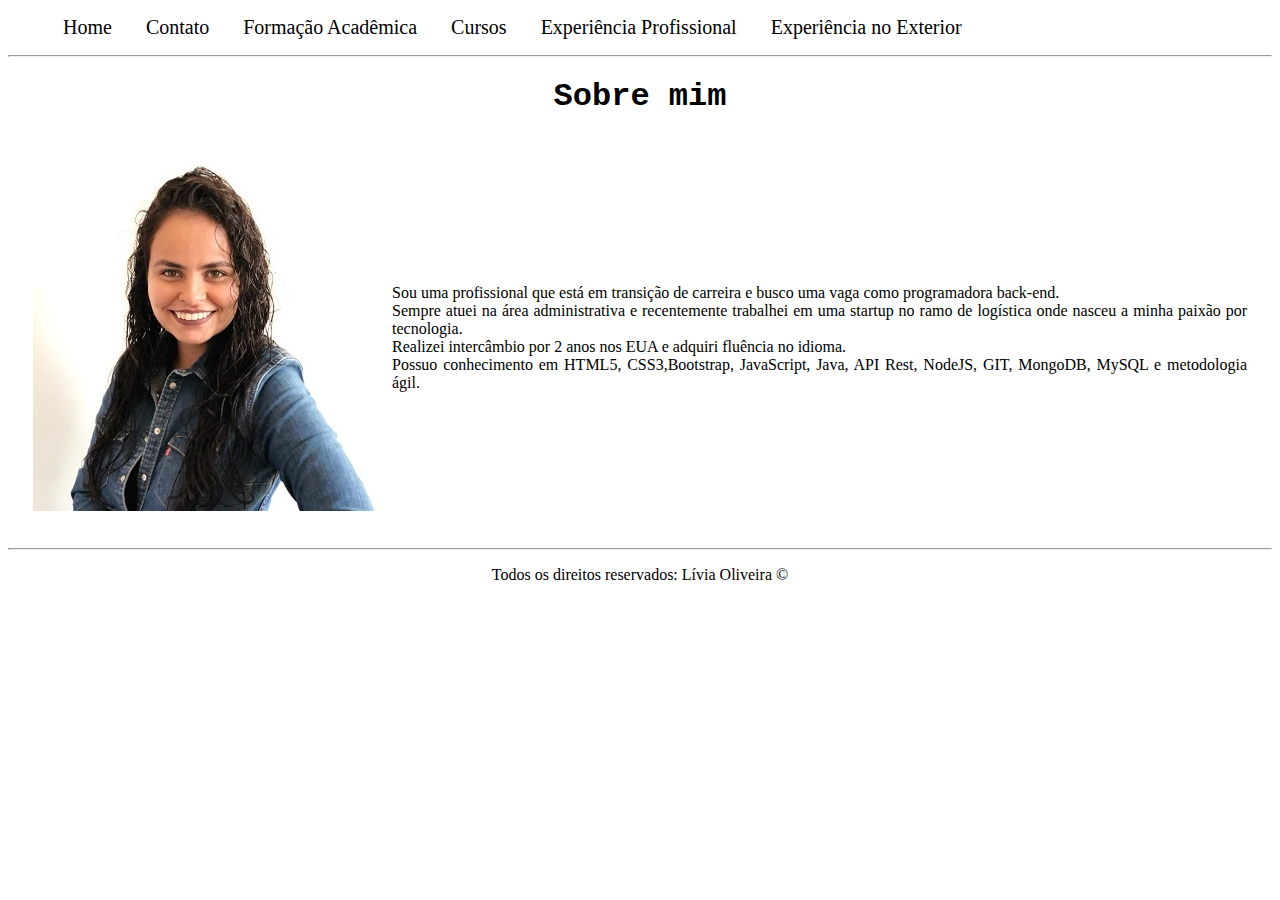
<file: index.html>
<!DOCTYPE html>
<html lang="pt-br">

    <head>
        <meta charset="UTF-8"/>
        <meta name="viewport" content="width=device-width, initial-scale=1.0">
        <title>Meu perfil</title>
        <link rel="stylesheet" href="assets/css/style.css">
    </head>
    <body>
        <ul id = "menu">
            <li>
                <a href="index.html">Home</a>
            </li>
            <li>
                <a href="contato.html">Contato</a>
            </li>
            <li>
                <a href="formacao.html">Formação Acadêmica</a>
            </li>
            <li>
                <a href="cursos.html">Cursos</a>
            </li>
            <li>
                <a href="experiencia.html">Experiência Profissional</a>
            </li>
            <li>
                <a href="exterior.html">Experiência no Exterior</a>
            </li>
        </ul>
        <hr>

        <h1 class="center">Sobre mim</h1>
        <div class="container">

            <div class="foto">
                <img src="/assets/img/eu.jpg" alt="foto minha com cabelos soltos e encaracolados usando uma jaqueta jeans">
                <!-- <iframe width="560" height="315" src="https://www.youtube.com/embed/jyZk-quDh98" title="YouTube video player" frameborder="4" allow="accelerometer; autoplay; clipboard-write; encrypted-media; gyroscope; picture-in-picture" allowfullscreen></iframe> -->  
            </div>

            <div class = "about">
                <p>Sou uma profissional que está em transição de carreira e busco uma vaga como programadora back-end.<br>
                    Sempre atuei na área administrativa e recentemente trabalhei em uma startup no ramo de logística onde nasceu a minha paixão por tecnologia. <br>
                    Realizei intercâmbio por 2 anos nos EUA e adquiri fluência no idioma. <br>
                    Possuo conhecimento em HTML5, CSS3,Bootstrap, JavaScript, Java, API Rest, NodeJS, GIT, MongoDB, MySQL e metodologia ágil.</p>
            </div>
        </div> 

        <hr>

        <footer>
            <p class="direitos">
                Todos os direitos reservados: Lívia Oliveira &copy
            </p>
        </footer>
    </body>
</html>
</file>
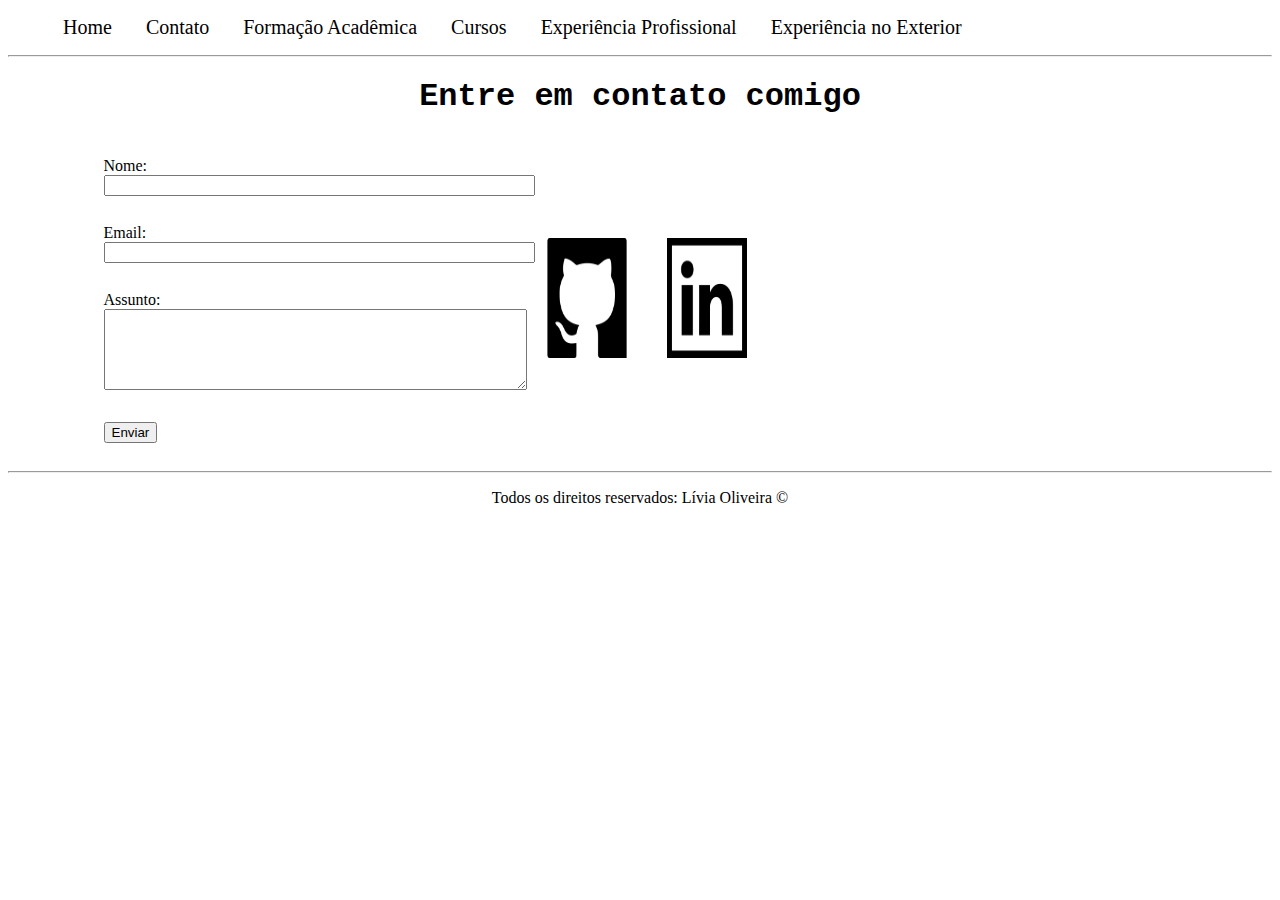
<file: contato.html>
<!DOCTYPE html>
<html lang="en">

    <head>
        <meta charset="UTF-8">
        <meta http-equiv="X-UA-Compatible" content="IE=edge">
        <meta name="viewport" content="width=device-width, initial-scale=1.0">
        <link rel="stylesheet" href="assets/css/style.css">
        <title>Contato</title>
    </head>
    <body>
        <ul id = "menu">
            <li>
                <a href="index.html">Home</a>
            </li>
            <li>
                <a href="contato.html">Contato</a>
            </li>
            <li>
                <a href="formacao.html">Formação Acadêmica</a>
            </li>
            <li>
                <a href="cursos.html">Cursos</a>
            </li>
            <li>
                <a href="experiencia.html">Experiência Profissional</a>
            </li>
            <li>
                <a href="exterior.html">Experiência no Exterior</a>
            </li>
        </ul>
        <hr>

        <h1 class="center">Entre em contato comigo</h1>

        <div class="container">
            
            <form>
                <label for="nome">Nome:</label>
                <input type="text" id="nome" onkeyup="validaNome()">
                <div id='txtNome'></div>
                <br>
                <label for="email">Email:</label>
                <input type="email" id="email" onkeyup="validaEmail()">
                <div id='txtEmail'></div>
                <br>
                <label for="assunto">Assunto:</label><br>
                <textarea name="assunto" id="assunto" cols="50" rows="5" onkeyup="validaAssunto()"></textarea>
                <div id='txtAssunto'></div>
                <br>
                <button onclick="enviar()">Enviar</button>
            </form>

            <div class="container">
                <a href="https://github.com/liviaoliveiraa" target="_blank"><img src="./assets/img/github-logo-silhouette-in-a-square.png" width="80" height="120"></a>
            </div>
            <div class="container">
                <a href="https://www.linkedin.com/in/lívia-de-oliveira-almeida/" target="_blank"><img src="./assets/img/linkedin.png" width="80" height="120"></a>
            </div>
            
            <div>
                
    
                <iframe src="https://www.google.com/maps/embed?pb=!1m16!1m12!1m3!1d3656.9341891094737!2d-46.646655485150234!3d-23.570806984678192!2m3!1f0!2f0!3f0!3m2!1i1024!2i768!4f13.1!2m1!1savenida%20paulista%2C%201000!5e0!3m2!1sen!2sbr!4v1631835895433!5m2!1sen!2sbr" width="400" height="250" style="border:0;" allowfullscreen="" loading="lazy" id="mapa" onmousemove="mapaZoom()" onmouseout="mapaNormal()"></iframe>
            </div>
            
        </div>
        <hr>

        <footer>
            <p class="direitos">
                Todos os direitos reservados: Lívia Oliveira &copy
            </p>
        </footer>

        <script src="./assets/js/script.js">
        </script>
        
        
    </body>
</html>
</file>
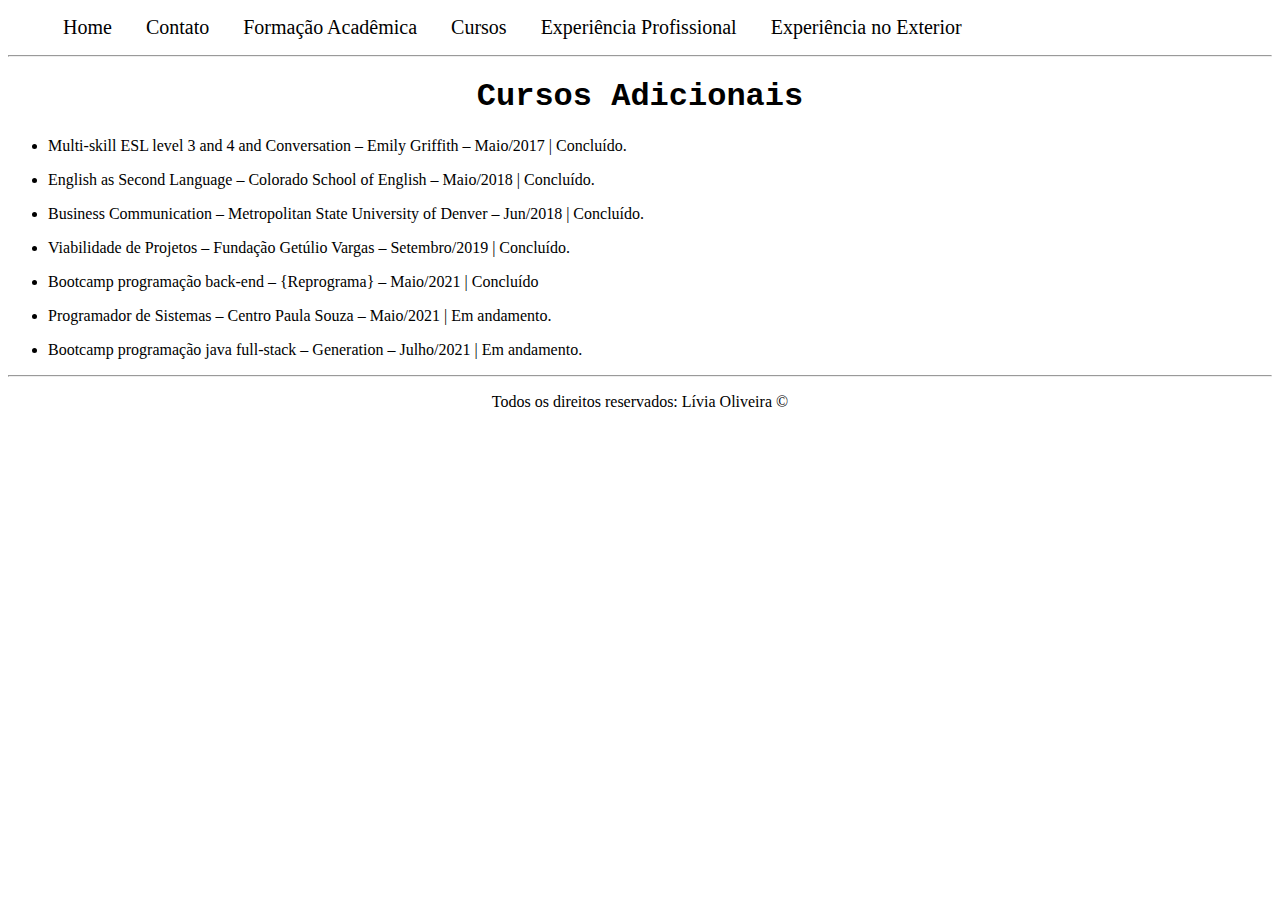
<file: cursos.html>
<!DOCTYPE html>
<html lang="en">
<head>
    <meta charset="UTF-8">
    <meta http-equiv="X-UA-Compatible" content="IE=edge">
    <meta name="viewport" content="width=device-width, initial-scale=1.0">
    <link rel="stylesheet" href="assets/css/style.css">
    <title>Cursos</title>
    
</head>

<body>
    <ul id = "menu">
        <li>
            <a href="index.html">Home</a>
        </li>
        <li>
            <a href="contato.html">Contato</a>
        </li>
        <li>
            <a href="formacao.html">Formação Acadêmica</a>
        </li>
        <li>
            <a href="cursos.html">Cursos</a>
        </li>
        <li>
            <a href="experiencia.html">Experiência Profissional</a>
        </li>
        <li>
            <a href="exterior.html">Experiência no Exterior</a>
        </li>
    </ul>
    <hr>
    <h1 class="center">Cursos Adicionais</h1>
    <ul>
        <li>
            <p>Multi-skill ESL level 3 and 4 and Conversation – Emily Griffith – Maio/2017 | Concluído.</p>
        </li>
        <li>
            <p>English as Second Language – Colorado School of English – Maio/2018 | Concluído.</p>
        </li>
        <li>
            <p>Business Communication – Metropolitan State University of Denver – Jun/2018 | Concluído.</p>
        </li>
        <li>
            <p>Viabilidade de Projetos – Fundação Getúlio Vargas – Setembro/2019 | Concluído.</p>
        </li>
        <li>
            <p>Bootcamp programação back-end – {Reprograma} – Maio/2021 | Concluído</p>
        </li>
        <li>
            <p>Programador de Sistemas – Centro Paula Souza – Maio/2021 | Em andamento.</p>
        </li>
        <li>
            <p>Bootcamp programação java full-stack – Generation – Julho/2021 | Em andamento.</p>
        </li>
    </ul>
    <hr>

        <footer>
            <p class="direitos">
                Todos os direitos reservados: Lívia Oliveira &copy
            </p>
        </footer>
    
</body>
</html>
</file>
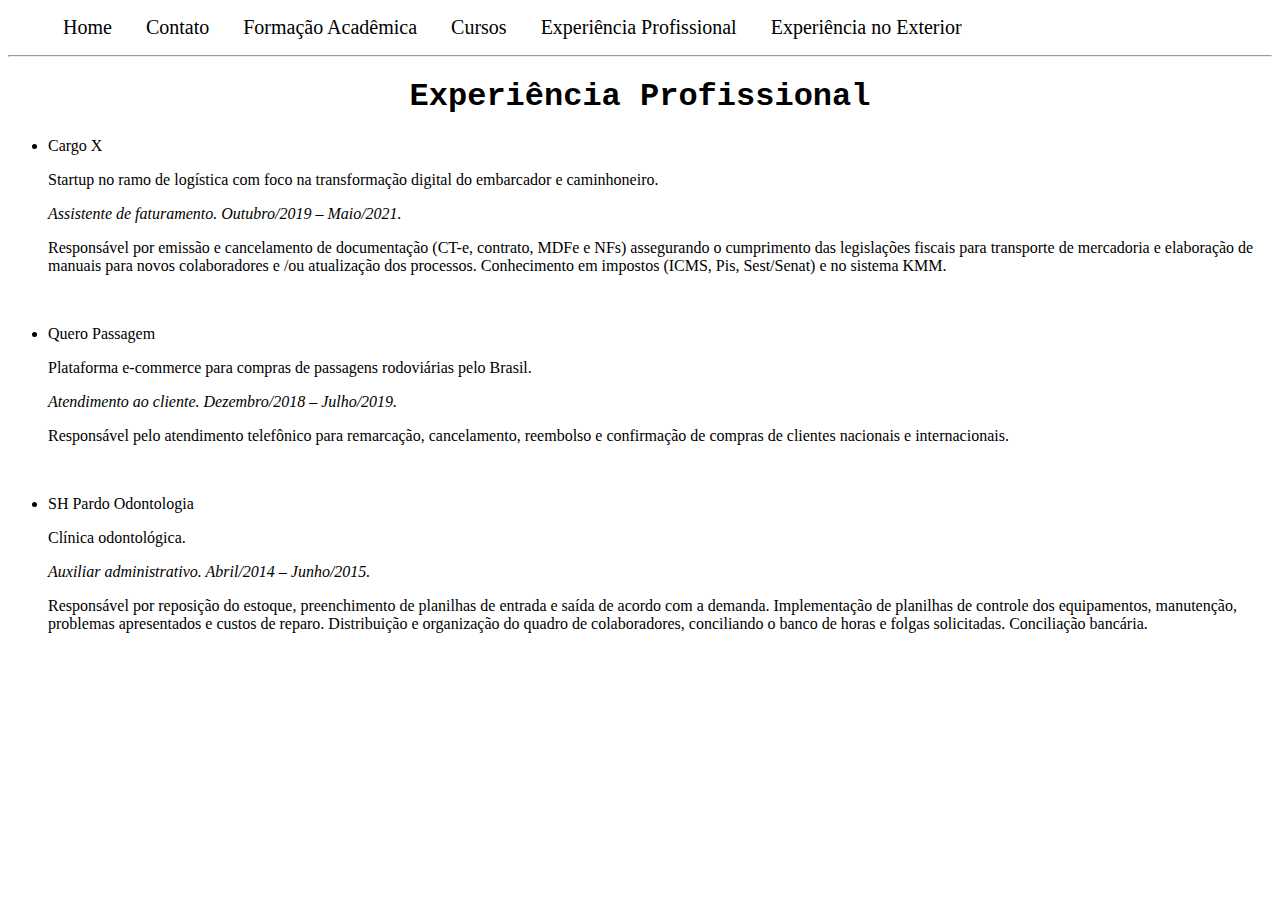
<file: experiencia.html>
<!DOCTYPE html>
<html lang="en">
<head>
    <meta charset="UTF-8">
    <meta http-equiv="X-UA-Compatible" content="IE=edge">
    <meta name="viewport" content="width=device-width, initial-scale=1.0">
    <title>Experiência Profissional</title>
    <link rel="stylesheet" href="assets/css/style.css">
</head>
<body>
    <ul id = "menu">
        <li>
            <a href="index.html">Home</a>
        </li>
        <li>
            <a href="contato.html">Contato</a>
        </li>
        <li>
            <a href="formacao.html">Formação Acadêmica</a>
        </li>
        <li>
            <a href="cursos.html">Cursos</a>
        </li>
        <li>
            <a href="experiencia.html">Experiência Profissional</a>
        </li>
        <li>
            <a href="exterior.html">Experiência no Exterior</a>
        </li>
    </ul>
    <hr>
    <h1 class="center">Experiência Profissional</h1>
    <ul>
        <li>
            <p>Cargo X</p>
        </li>
        <p>Startup no ramo de logística com foco na transformação digital do embarcador e caminhoneiro.</p>
        <p><i>Assistente de faturamento. Outubro/2019 – Maio/2021.</i></p>
        <p>Responsável por emissão e cancelamento de documentação (CT-e, contrato, MDFe e NFs) assegurando o cumprimento das legislações fiscais para transporte de mercadoria e elaboração de manuais para novos colaboradores e /ou atualização dos processos. Conhecimento em impostos (ICMS, Pis, Sest/Senat) e no sistema KMM.</p>
        <br>
        <li>
            <p>Quero Passagem</p>
        </li>
        <p>Plataforma e-commerce para compras de passagens rodoviárias pelo Brasil.</p>
        <p><i>Atendimento ao cliente. Dezembro/2018 – Julho/2019.</i></p>
        <p>Responsável pelo atendimento telefônico para remarcação, cancelamento, reembolso e confirmação de compras de clientes nacionais e internacionais.</p>
        <br>
        <li>
            <p>SH Pardo Odontologia</p>
        </li>
        <p>Clínica odontológica.</p>
        <p><i>Auxiliar administrativo. Abril/2014 – Junho/2015.</i></p>
        <p>Responsável por reposição do estoque, preenchimento de planilhas de entrada e saída de acordo com a demanda. Implementação de planilhas de controle dos equipamentos, manutenção, problemas apresentados e custos de reparo. Distribuição e organização do quadro de colaboradores, conciliando o banco de horas e folgas solicitadas. Conciliação bancária.</p>
        <br>
    </ul>
    
</body>
</html>
</file>
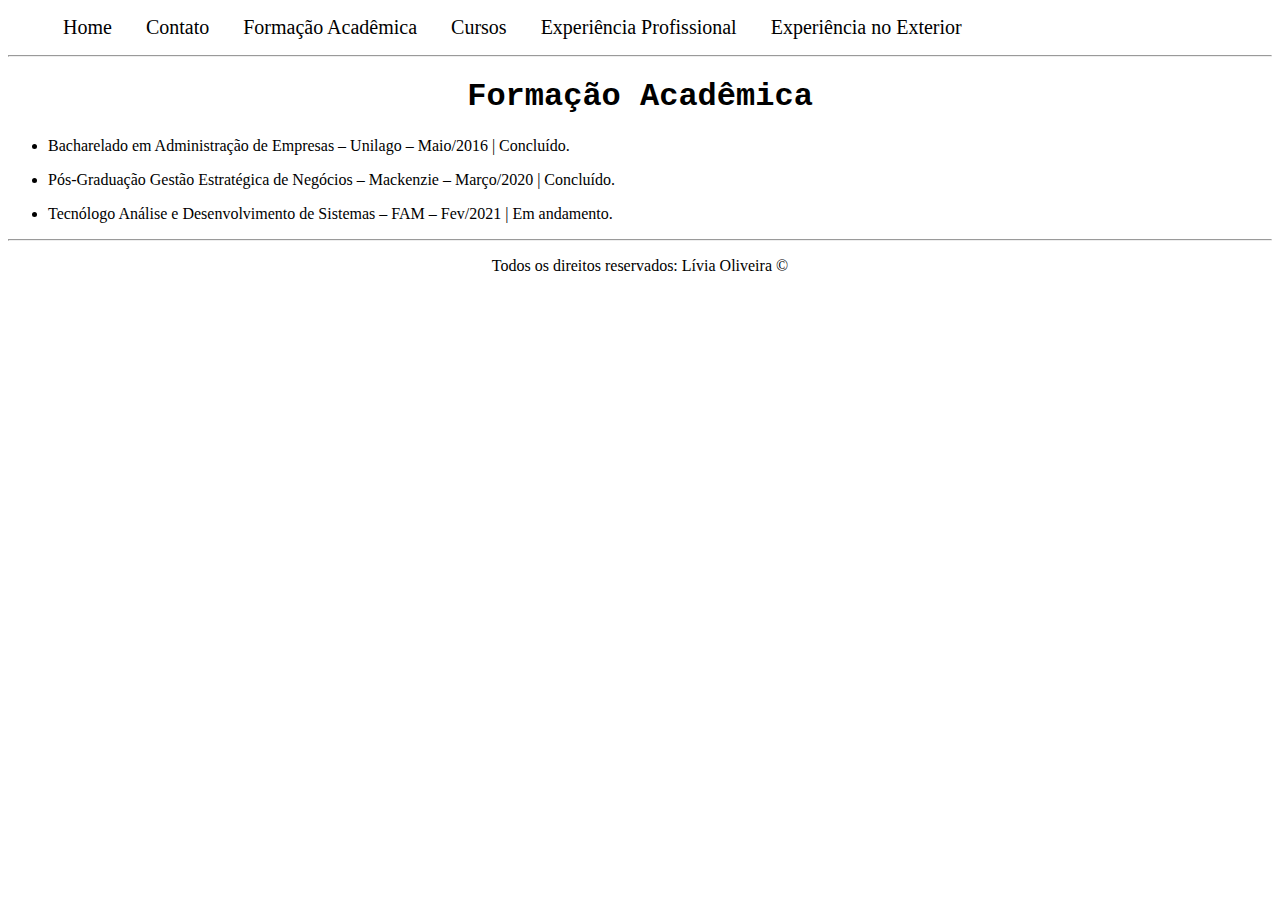
<file: formacao.html>
<!DOCTYPE html>
<html lang="en">
<head>
    <meta charset="UTF-8">
    <meta http-equiv="X-UA-Compatible" content="IE=edge">
    <meta name="viewport" content="width=device-width, initial-scale=1.0">
    <link rel="stylesheet" href="assets/css/style.css">
    <title>Formação</title>
    
</head>

<body>
    <ul id = "menu">
        <li>
            <a href="index.html">Home</a>
        </li>
        <li>
            <a href="contato.html">Contato</a>
        </li>
        <li>
            <a href="formacao.html">Formação Acadêmica</a>
        </li>
        <li>
            <a href="cursos.html">Cursos</a>
        </li>
        <li>
            <a href="experiencia.html">Experiência Profissional</a>
        </li>
        <li>
            <a href="exterior.html">Experiência no Exterior</a>
        </li>
    </ul>
    <hr>
    <h1 class="center">Formação Acadêmica</h1>
    <ul>
        <li>
            <p>Bacharelado em Administração de Empresas – Unilago – Maio/2016 | Concluído.</p>
        </li>
        <li>
            <p>Pós-Graduação Gestão Estratégica de Negócios – Mackenzie – Março/2020 | Concluído.</p>
        </li>
        <li>
            <p>Tecnólogo Análise e Desenvolvimento de Sistemas – FAM – Fev/2021 | Em andamento.</p>
        </li>
    </ul>
    <hr>

        <footer>
            <p class="direitos">
                Todos os direitos reservados: Lívia Oliveira &copy
            </p>
        </footer>
    
</body>
</html>
</file>
<file: assets/css/style.css>
div{
    padding: 5px;
}

#menu li {
    display: inline;
    padding: 15px;
    
}

#menu li a {
    text-decoration: none;
    color:rgb(0, 0, 0);
    font-size: 20px;  
}

#menu li a:hover{
    color: goldenrod
}

.center{
    text-align: center; 
    color: black;
    font-family: "Lucida Console", "Courier New", monospace;
}

.about {
    text-align: justify;
}

.container{
    display: flex;
    flex-flow: row;
    justify-content: center;
    align-items: center;
    padding: 20px;
}

.direitos{
    text-align: center; 
    color: black;
}

/* contato */
















/* 

.p1 {
    font-size: 22px;
    text-align: justify;    
}
#about {
    display: flex;
    flex-flow: row;
    justify-content: center;
    align-items: center;
}


.br-50{
    border-radius: 50%;
}
.borda{
    border: 3px solid black;
    background-color: rgb(211, 241, 198);
}
*/
</file>
